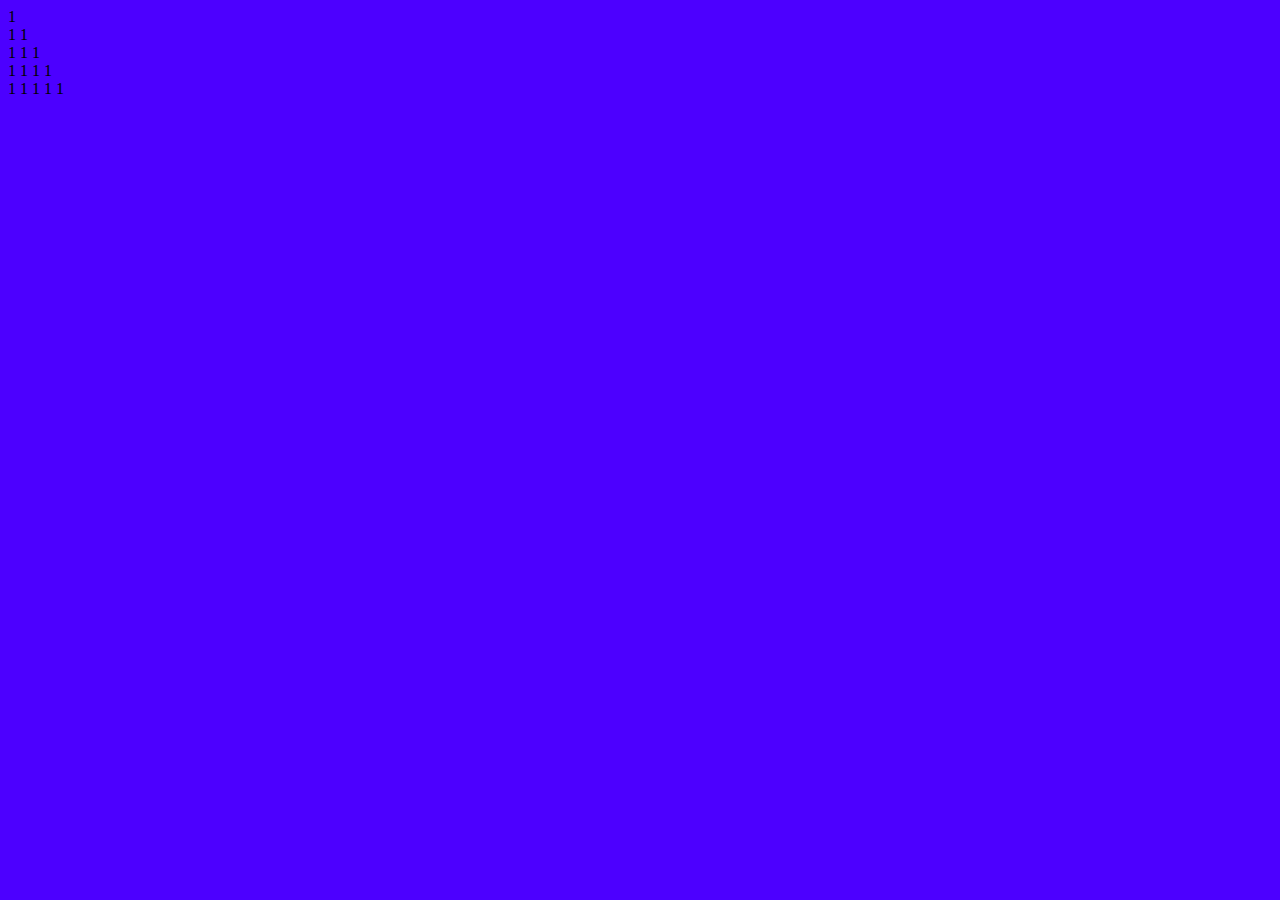
<file: LESSON/buoi4/index.html>
<!DOCTYPE html>
<html lang="en">
<head>
    <meta charset="UTF-8">
    <meta http-equiv="X-UA-Compatible" content="IE=edge">
    <meta name="viewport" content="width=device-width, initial-scale=1.0">
    <title>Document</title>
    <link rel="stylesheet" href="style.css">
</head>
<body>
<script src="javas.js">
	N = 5

	for(i=0;i<N;i++) {
		for(j=0;j<=i;j++) {
			document.writeln("1")
		}
		document.writeln("<br/>")
	}
</script>
<style>
    h1{
        font-size: 10px;
        font-family: Impact, Haettenschweiler, 'Arial Narrow Bold', sans-serif;
        color: rgb(255, 196, 0);
        text-shadow: 0px 5px 10px orangered;
    }
    body{
        background-color:  rgb(76, 0, 255);
    }
</style>
<h1></h1>

</body>
</html>
</file>
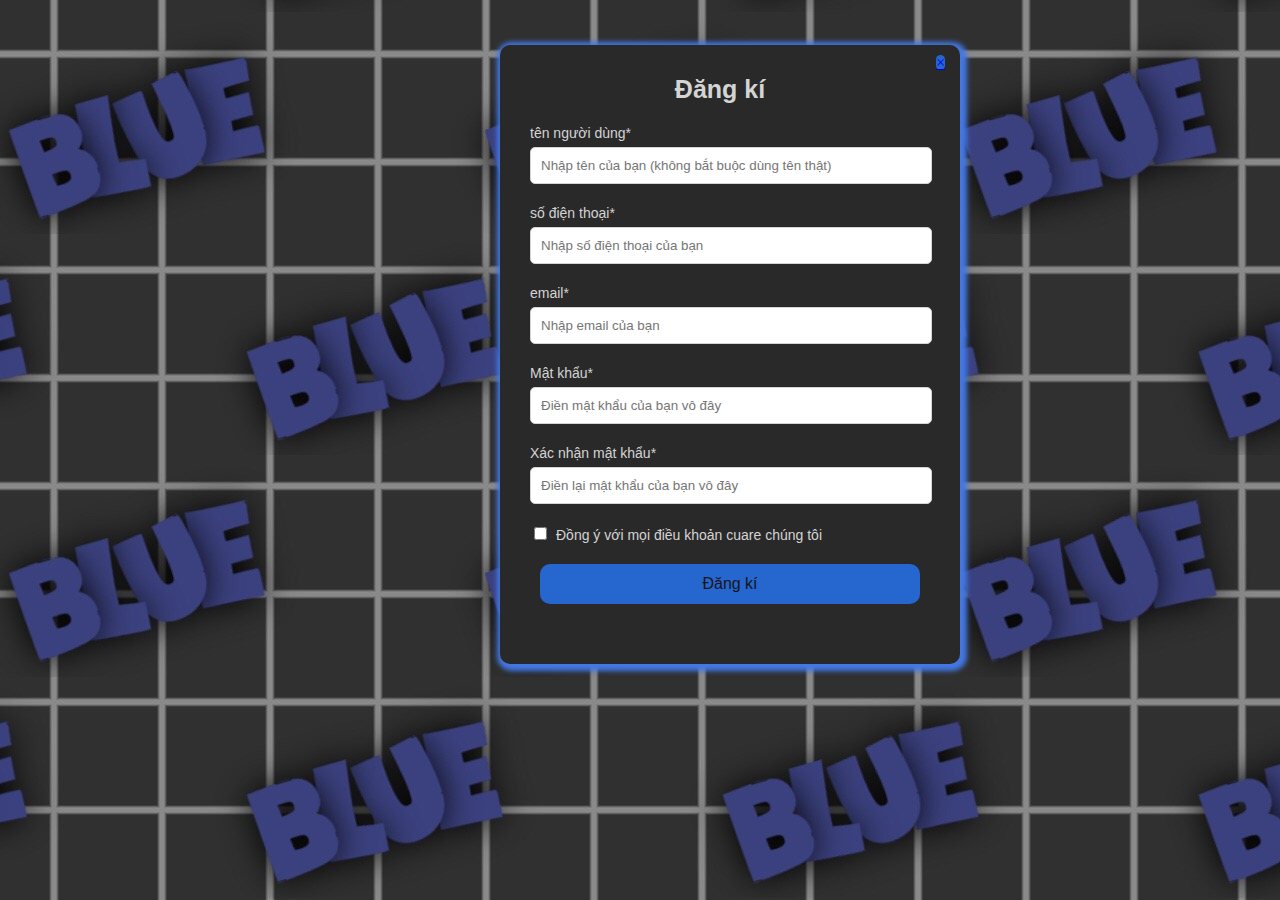
<file: LESSON/cwm/dk.html>
<!DOCTYPE html>
<html lang="en">
<head>
    <meta charset="UTF-8">
    <meta http-equiv="X-UA-Compatible" content="IE=edge">
    <meta name="viewport" content="width=device-width, initial-scale=1.0">
    <title>Document</title>
    <link rel="stylesheet" href="dk.css">
</head>
<body>
    <div class="popup">
        <div class="close-btn"><a href="index.html">&times;</a></div>
        <div class="form">
            <h2>Đăng kí</h2>
            <div class="formelm">
                <label for="email">tên người dùng*</label>
                <input type="text" id="username" placeholder="Nhập tên của bạn (không bắt buộc dùng tên thật)">
            </div>
            <div class="formelm">
                <label for="email">số điện thoại*</label>
                <input type="text" id="email" placeholder="Nhập số điện thoại của bạn">
            </div>
            <div class="formelm">
                <label for="email">email*</label>
                <input type="text" id="email" placeholder="Nhập email của bạn">
            </div>
            <div class="formelm">
                <label for="passwprd">Mật khẩu*</label>
                <input type="password" id="password" placeholder="Điền mật khẩu của bạn vô đây">
            </div>
            <div class="formelm">
                <label for="passwprd">Xác nhận mật khẩu*</label>
                <input type="password" id="password" placeholder="Điền lại mật khẩu của bạn vô đây">
            </div>
            <div class="formelm">
                <input type="checkbox" id="rebme">
                <label for="remember-me">Đồng ý với mọi điều khoản cuare chúng tôi</label>
            </div>
            <div class="formelm">
                <button>Đăng kí</button>
            </div>
        </div>
    </div>
</body>
</html>
</file>
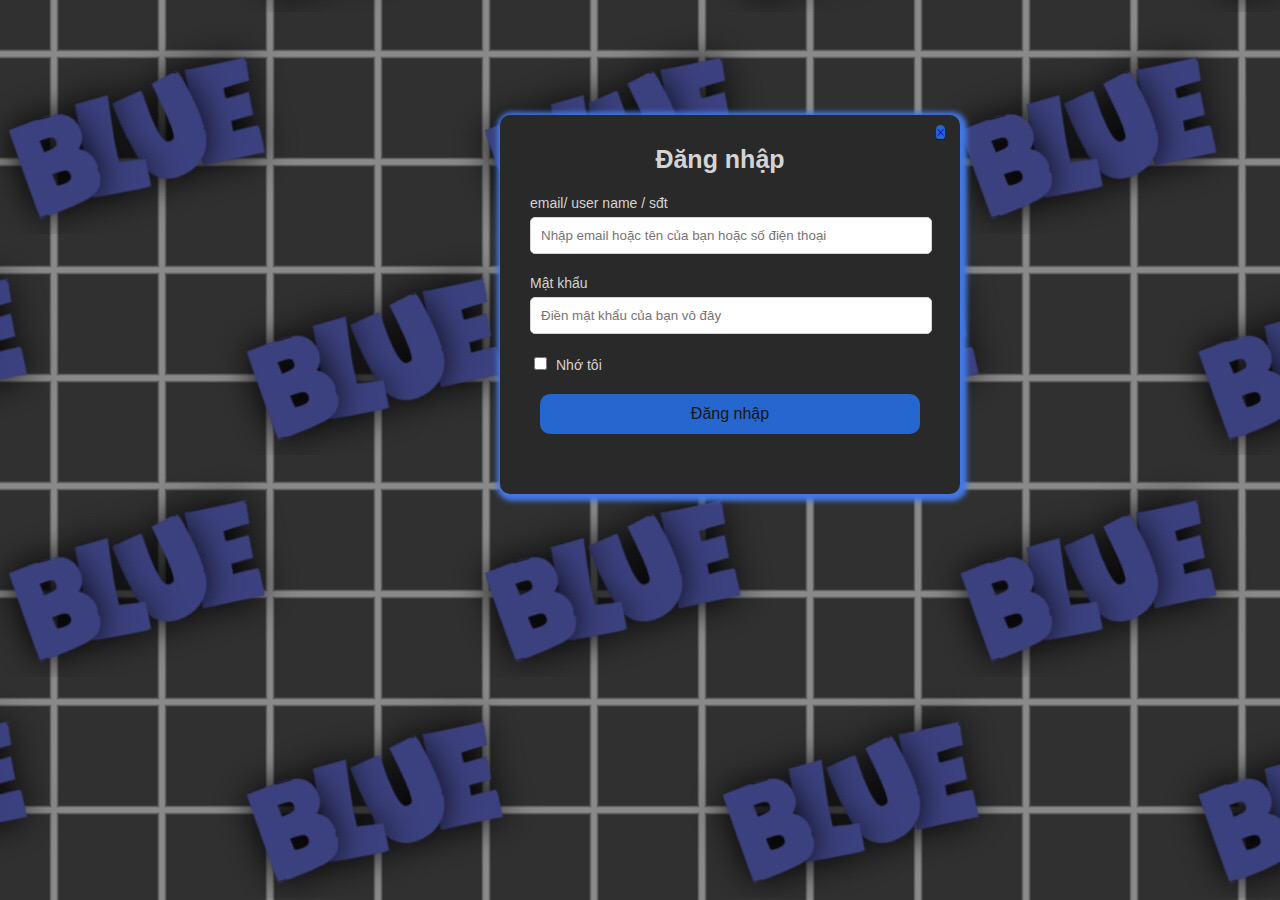
<file: LESSON/cwm/dn.html>
<!DOCTYPE html>
<html lang="en">
<head>
    <meta charset="UTF-8">
    <meta http-equiv="X-UA-Compatible" content="IE=edge">
    <meta name="viewport" content="width=device-width, initial-scale=1.0">
    <title>Document</title>
    <link rel="stylesheet" href="dn.css">
</head>
<body>
    <div class="popup">
        <div class="close-btn"><a href="index.html">&times;</a></div>
        <div class="form">
            <h2>Đăng nhập</h2>
            <div class="formelm">
                <label for="email">email/ user name / sđt</label>
                <input type="text" id="email" placeholder="Nhập email hoặc tên của bạn hoặc số điện thoại">
            </div>
            <div class="formelm">
                <label for="passwprd">Mật khẩu</label>
                <input type="password" id="password" placeholder="Điền mật khẩu của bạn vô đây">
            </div>
            <div class="formelm">
                <input type="checkbox" id="rebme">
                <label for="remember-me">Nhớ tôi</label>
            </div>
            <div class="formelm">
                <button>Đăng nhập</button>
            </div>
        </div>
    </div>
</body>
</html>
</file>
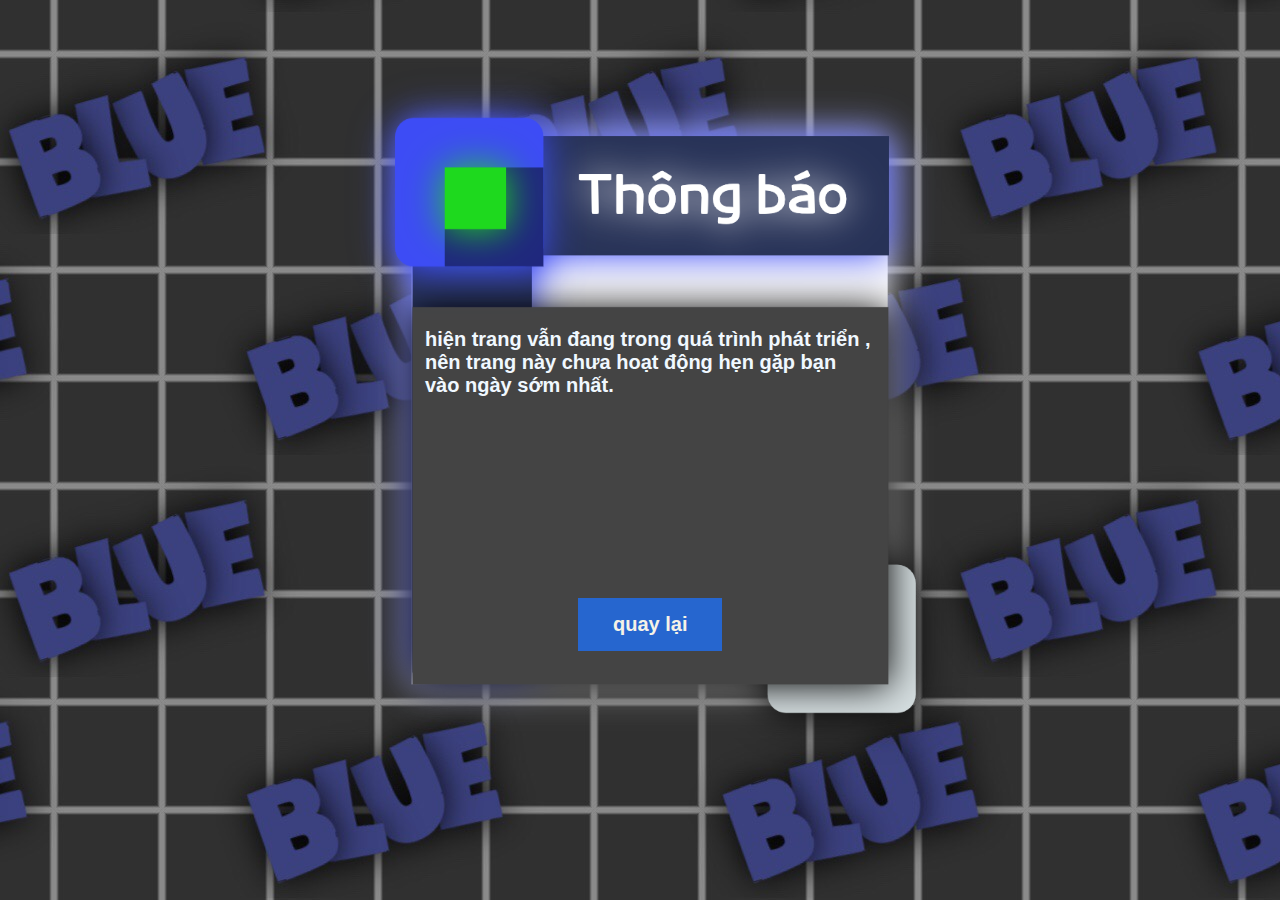
<file: LESSON/cwm/thongbao.html>
<!DOCTYPE html>
<html lang="en">
<head>
    <meta charset="UTF-8">
    <meta http-equiv="X-UA-Compatible" content="IE=edge">
    <meta name="viewport" content="width=device-width, initial-scale=1.0">
    <title>Document</title> 
    <link rel="stylesheet" href="thongbao.css">
</head>
<body>
    <div class="diva">
        <img src="data/tb/tb.png" alt="">
            <p>hiện trang vẫn đang trong quá trình phát triển , <br> nên trang này chưa hoạt động hẹn gặp bạn <br> vào ngày sớm nhất.</p>
            <a href="index.html">quay lại</a>
        
    </div>
    
</body>
</html>
</file>
<file: LESSON/buoi4/style.css>
/* .click{
    background-color: darkcyan;
    border-radius: 10px;
}
h1{
    font-family: Arial, Helvetica, sans-serif;
    color: darkgoldenrod;
}
.click:hover{
    background-color: navy;
}
h1:hover{
    color: rgb(255, 60, 0);
} */
</file>
<file: LESSON/cwm/dk.css>
body{
    background-image: url(data/img/blue.jpg);
}
.popup{
    position: absolute;
    top: 30px;
    left: 500px;
    width: 380px;
    padding: 20px 30px;
    box-shadow:2px 2px 5px 5px rgb(67, 120,228);
    background-color: #292929;
    border-radius: 10px;
    padding-right: 50px;
}
.popup .close-btn{
    position: absolute;
    top: 10px;
    right: 15px;
    height: 15px;
    background-color: #2666CF;
    color: #d4d4d4;
    text-align: center;
    line-height: 15px;
    border-radius: 15px;
    cursor: pointer;
}
.popup .form h2{
    text-align: center;
    color: #d4d4d4;
    margin: 10px 0px 20px;
    font-size: 25px;
    font-family: 'Anek Latin', sans-serif;
}
.popup ,form .formelm{
    margin: 15px 0px;
}
.popup .form .formelm label{
    font-size: 14px;
    color: #d4d4d4;
    font-family: 'Anek Latin', sans-serif;
}
.popup .form .formelm input[type="text"] ,.popup .form .formelm input[type="password"]{
    margin-top: 5px;
    display: block;
    width: 100%;
    padding: 10px;
    outline: none;
    border: 1px solid #d4d4d4;
    border-radius: 5px;

}
.popup .form .formelm input[type="checkbox"]{
    margin-right: 5px;

}
.popup .form .formelm button{
    width: 100%;
    height: 40px;
    border:  none;
    outline: none;
    font-size: 16px;
    background: #2666CF;
    color: #161616;
    border-radius: 10px;
    cursor: pointer;
    margin-left: 10px;
    margin-bottom: 20px;
}
.formelm{
    margin-bottom: 20px;
}
</file>
<file: LESSON/cwm/dn.css>
body{
    background-image: url(data/img/blue.jpg);
}
.popup{
    position: absolute;
    top: 100px;
    left: 500px;
    width: 380px;
    padding: 20px 30px;
    box-shadow:2px 2px 5px 5px rgb(67, 120,228);
    background-color: #292929;
    border-radius: 10px;
    padding-right: 50px;
}
.popup .close-btn{
    position: absolute;
    top: 10px;
    right: 15px;
    height: 15px;
    background-color: #2666CF;
    color: #d4d4d4;
    text-align: center;
    line-height: 15px;
    border-radius: 15px;
    cursor: pointer;
}
.popup .form h2{
    text-align: center;
    color: #d4d4d4;
    margin: 10px 0px 20px;
    font-size: 25px;
    font-family: 'Anek Latin', sans-serif;
}
.popup ,form .formelm{
    margin: 15px 0px;
}
.popup .form .formelm label{
    font-size: 14px;
    color: #d4d4d4;
    font-family: 'Anek Latin', sans-serif;
}
.popup .form .formelm input[type="text"] ,.popup .form .formelm input[type="password"]{
    margin-top: 5px;
    display: block;
    width: 100%;
    padding: 10px;
    outline: none;
    border: 1px solid #d4d4d4;
    border-radius: 5px;

}
.popup .form .formelm input[type="checkbox"]{
    margin-right: 5px;

}
.popup .form .formelm button{
    width: 100%;
    height: 40px;
    border:  none;
    outline: none;
    font-size: 16px;
    background: #2666CF;
    color: #161616;
    border-radius: 10px;
    cursor: pointer;
    margin-left: 10px;
    margin-bottom: 20px;
}
.formelm{
    margin-bottom: 20px;
}
</file>
<file: LESSON/cwm/thongbao.css>
body{
    background-image: url(data/img/blue.jpg);
}
.diva{
    position: relative;
    left: 250px ;
    top: 0px;
}
.diva img{
    width: 800px;

}
.diva p{
    position: absolute;
    top: 300px;
    left: 167px;
    font-family: 'Anek Latin', sans-serif;
    color: aliceblue;
    font-weight: 600;
    font-size: 20px;
}
.diva a{
    background-color: #2666CF;
    font-size: 20px;
    color: #F5F2E7;
    padding: 15px 35px ;
    font-family: 'Anek Latin', sans-serif;
    text-decoration: none;
    border: none;
    font-weight: 600;
    position: absolute;
    top: 590px;
    left: 320px;
}
.diva a:hover{
    color: gray;
}
.diva img{
    position: absolute;
}
</file>
